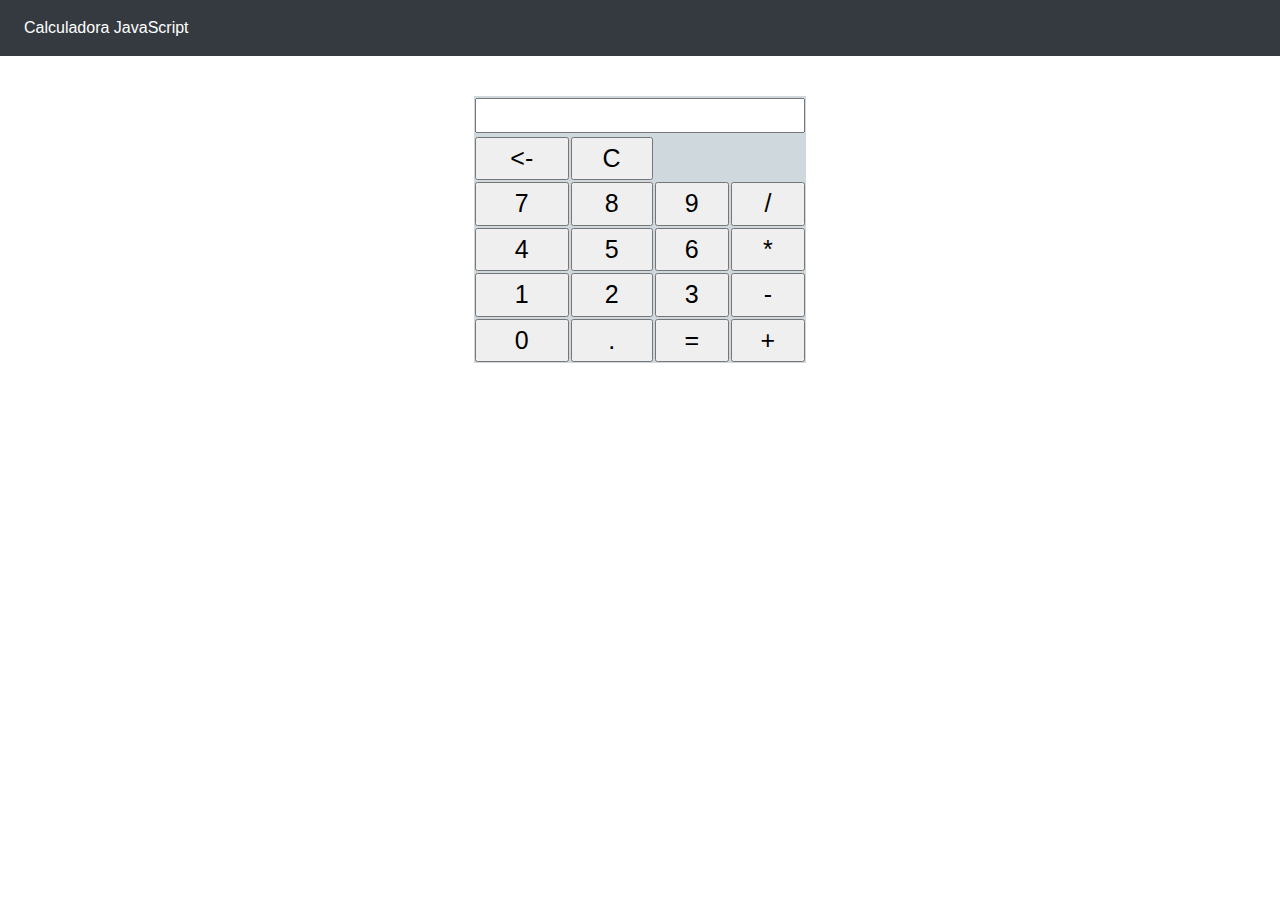
<file: calculadora-js/index.html>
<!doctype html>
<html lang="pt-Br">

<head>
	<title>Calculadora Básica</title>
	<!-- Required meta tags -->
	<meta charset="utf-8">
	<meta name="viewport" content="width=device-width, initial-scale=1, shrink-to-fit=no">

	<link href="./css/style.css" type="text/css" rel="stylesheet" />
	<!-- Bootstrap CSS -->
	<link rel="stylesheet" href="https://stackpath.bootstrapcdn.com/bootstrap/4.3.1/css/bootstrap.min.css"
		integrity="sha384-ggOyR0iXCbMQv3Xipma34MD+dH/1fQ784/j6cY/iJTQUOhcWr7x9JvoRxT2MZw1T" crossorigin="anonymous">
</head>

<body>

	<nav class="navbar navbar-expand navbar-dark bg-dark">
		<div class="nav navbar-nav">
			<a class="nav-item nav-link active" href="#">Calculadora JavaScript <span
					class="sr-only">(current)</span></a>
		</div>
	</nav>
	<div class="container" style="margin-top: 40px;">
		<div class="row">
			<div class="col-md-12">

				<div id="calculadora">

					<table>
						<tr>
							<td colspan="4">
								<input type="text" id="tela" maxlength="30" readonly="readonly" />
							</td>
						</tr>
						<tr>
							<td><input type="button" id="apagarAnterior" value="<-" /></td>
							<td><input type="button" id="limparTela" value="C" /></td>
						</tr>
						<tr>
							<td><input type="button" id="num7" value="7" /></td>
							<td><input type="button" id="num8" value="8" /></td>
							<td><input type="button" id="num9" value="9" /></td>
							<td><input type="button" id="divisao" value="/" /></td>
						</tr>
						<tr>
							<td><input type="button" id="num4" value="4" /></td>
							<td><input type="button" id="num5" value="5" /></td>
							<td><input type="button" id="num6" value="6" /></td>
							<td><input type="button" id="multiplicacao" value="*" /></td>
						</tr>
						<tr>
							<td><input type="button" id="num1" value="1" /></td>
							<td><input type="button" id="num2" value="2" /></td>
							<td><input type="button" id="num3" value="3" /></td>
							<td><input type="button" id="subtracao" value="-" /></td>
						</tr>
						<tr>
							<td><input type="button" id="num0" value="0" /></td>
							<td><input type="button" id="ponto" value="." /></td>
							<td><input type="button" id="resultado" value="=" /></td>
							<td><input type="button" id="soma" value="+" /></td>
						</tr>
					</table>
				</div>
			</div>
		</div>
	</div>
	<script type="text/javascript" src="./js/script.js"></script>
	<!-- Optional JavaScript -->
	<!-- jQuery first, then Popper.js, then Bootstrap JS -->
	<script src="https://code.jquery.com/jquery-3.3.1.slim.min.js"
		integrity="sha384-q8i/X+965DzO0rT7abK41JStQIAqVgRVzpbzo5smXKp4YfRvH+8abtTE1Pi6jizo"
		crossorigin="anonymous"></script>
</body>

</html>
</file>
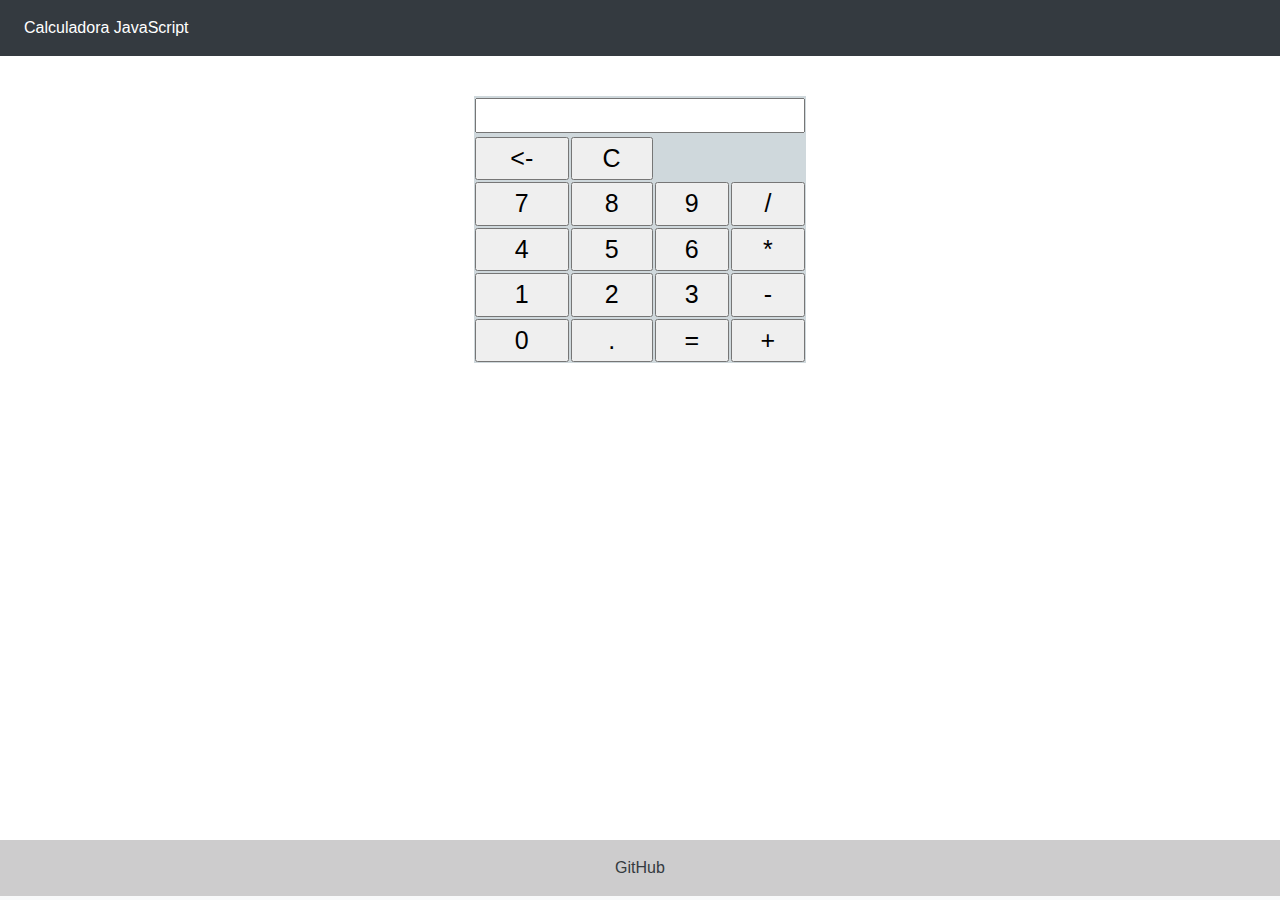
<file: calculadora/index.html>
<!doctype html>
<html lang="pt-Br">

<head>
	<title>Calculadora Básica</title>
	<!-- Required meta tags -->
	<meta charset="utf-8">
	<meta name="viewport" content="width=device-width, initial-scale=1, shrink-to-fit=no">

	<link href="./css/style.css" type="text/css" rel="stylesheet" />
	<!-- Bootstrap CSS -->
	<link rel="stylesheet" href="https://stackpath.bootstrapcdn.com/bootstrap/4.3.1/css/bootstrap.min.css"
		integrity="sha384-ggOyR0iXCbMQv3Xipma34MD+dH/1fQ784/j6cY/iJTQUOhcWr7x9JvoRxT2MZw1T" crossorigin="anonymous">
</head>

<body>

	<nav class="navbar navbar-expand navbar-dark bg-dark">
		<div class="nav navbar-nav">
			<a class="nav-item nav-link active" href="#">Calculadora JavaScript <span
					class="sr-only">(current)</span></a>
		</div>
	</nav>
	<div class="container" style="margin-top: 40px;">
		<div class="row">
			<div class="col-md-12">

				<div id="calculadora">

					<table>
						<tr>
							<td colspan="4">
								<input type="text" id="tela" maxlength="30" readonly="readonly" />
							</td>
						</tr>
						<tr>
							<td><input type="button" id="apagarAnterior" value="<-" /></td>
							<td><input type="button" id="limparTela" value="C" /></td>
						</tr>
						<tr>
							<td><input type="button" id="num7" value="7" /></td>
							<td><input type="button" id="num8" value="8" /></td>
							<td><input type="button" id="num9" value="9" /></td>
							<td><input type="button" id="divisao" value="/" /></td>
						</tr>
						<tr>
							<td><input type="button" id="num4" value="4" /></td>
							<td><input type="button" id="num5" value="5" /></td>
							<td><input type="button" id="num6" value="6" /></td>
							<td><input type="button" id="multiplicacao" value="*" /></td>
						</tr>
						<tr>
							<td><input type="button" id="num1" value="1" /></td>
							<td><input type="button" id="num2" value="2" /></td>
							<td><input type="button" id="num3" value="3" /></td>
							<td><input type="button" id="subtracao" value="-" /></td>
						</tr>
						<tr>
							<td><input type="button" id="num0" value="0" /></td>
							<td><input type="button" id="ponto" value="." /></td>
							<td><input type="button" id="resultado" value="=" /></td>
							<td><input type="button" id="soma" value="+" /></td>
						</tr>
					</table>
				</div>
			</div>
		</div>
	</div>
	<footer class="bg-light text-center text-lg-start">
		<div class="text-center p-3" style="background-color: rgba(37, 26, 26, 0.2);">
		  <a  class="text-dark" href="https://github.com/FelipeLissa/Calculadora">GitHub</a>
		</div>
	  </footer>
	
	<script type="text/javascript" src="./js/script.js"></script>
	<script src="https://code.jquery.com/jquery-3.3.1.slim.min.js"
		integrity="sha384-q8i/X+965DzO0rT7abK41JStQIAqVgRVzpbzo5smXKp4YfRvH+8abtTE1Pi6jizo"
		crossorigin="anonymous"></script>
</body>

</html>
</file>
<file: calculadora-js/css/style.css>
#calculadora table {
  margin: 0 auto;
  padding: 0;
  box-sizing: content-box;
  background-color: #CFD8DC; 
  border: 0 double black;
  font-size: 1.5625rem;
}

#calculadora tr {
  width: 100%;
  height:100%;
}

#calculadora tr td input {
  width: 100%;
  height:100%;
}

#calculadora td input:hover {
  color: #fff;
  background-color: #546E7A;
}

#calculadora td input#tela {
  text-align: right;
}

#calculadora td input#tela:hover {
  color: #000;
  background-color: #fff;
}
</file>
<file: calculadora/css/style.css>
#calculadora table {
  margin: 0 auto;
  padding: 0;
  box-sizing: content-box;
  background-color: #CFD8DC; 
  border: 0 double black;
  font-size: 1.5625rem;
}

#calculadora tr {
  width: 100%;
  height:100%;
}

#calculadora tr td input {
  width: 100%;
  height:100%;
}

#calculadora td input:hover {
  color: #fff;
  background-color: #546E7A;
}

#calculadora td input#tela {
  text-align: right;
}

#calculadora td input#tela:hover {
  color: #000;
  background-color: #fff;
}

footer{
  width: 100%;
  height: 60px;
  position: absolute;
  bottom: 0;
  left: 0;
}
</file>
